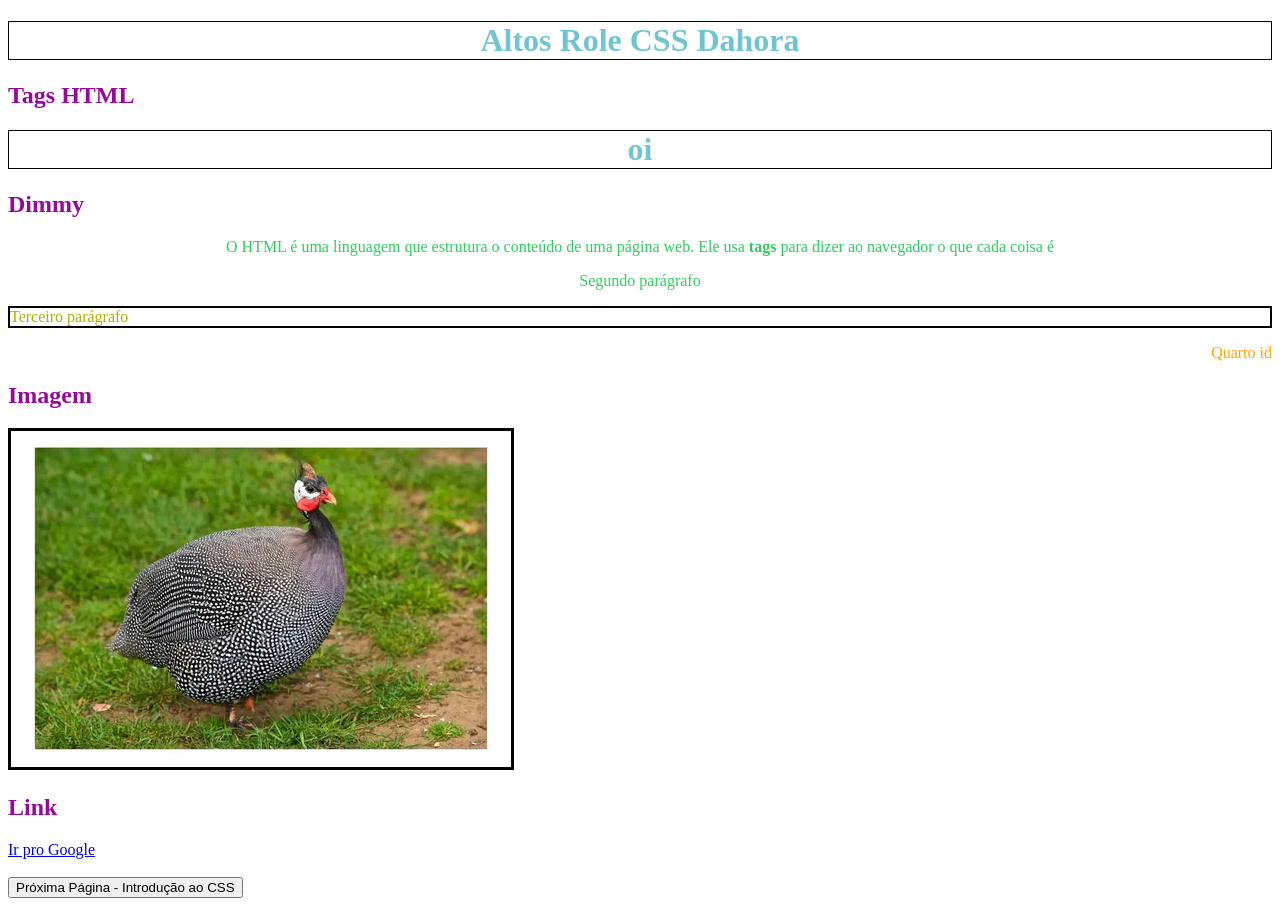
<file: index.html>
<!DOCTYPE html>
<html lang="p-BR">
<head>
    <meta charset="UTF-8">
    <meta name="viewport" content="width=device-width, initial-scale=1.0">
    <link rel="stylesheet" href="style.css">
    <title>Exemplo Inicial CSS</title>
</head>
<body>
    
    <h1>Altos Role CSS Dahora</h1>
    <h2>Tags HTML</h2>
    <h1>oi</h1>
    <h2>Dimmy</h2>

    <p class="paragrafo-verde">O HTML é uma linguagem que estrutura o conteúdo de uma página web.
        Ele usa <strong>tags</strong> para dizer ao navegador o que cada coisa é
    </p>

    <p class="paragrafo-verde">Segundo parágrafo</p>
    <p class="paragrafo-amarelo">Terceiro parágrafo</p>
    <p  clas="paragrafo=amarelo"  id="douglas-especial">Quarto id</p>
    <h2>Imagem</h2>
    <img src=".//D_NQ_NP_657590-MLB73333033861_122023-O.webp" alt="">
    <h2>Link</h2>
    <a href="https://www.google.com" target="_blank">Ir pro Google</a>
    <br><br>
    <a href="./proxima.html"><button>Próxima Página - Introdução ao CSS</button></a>
</body>
</html>
</file>
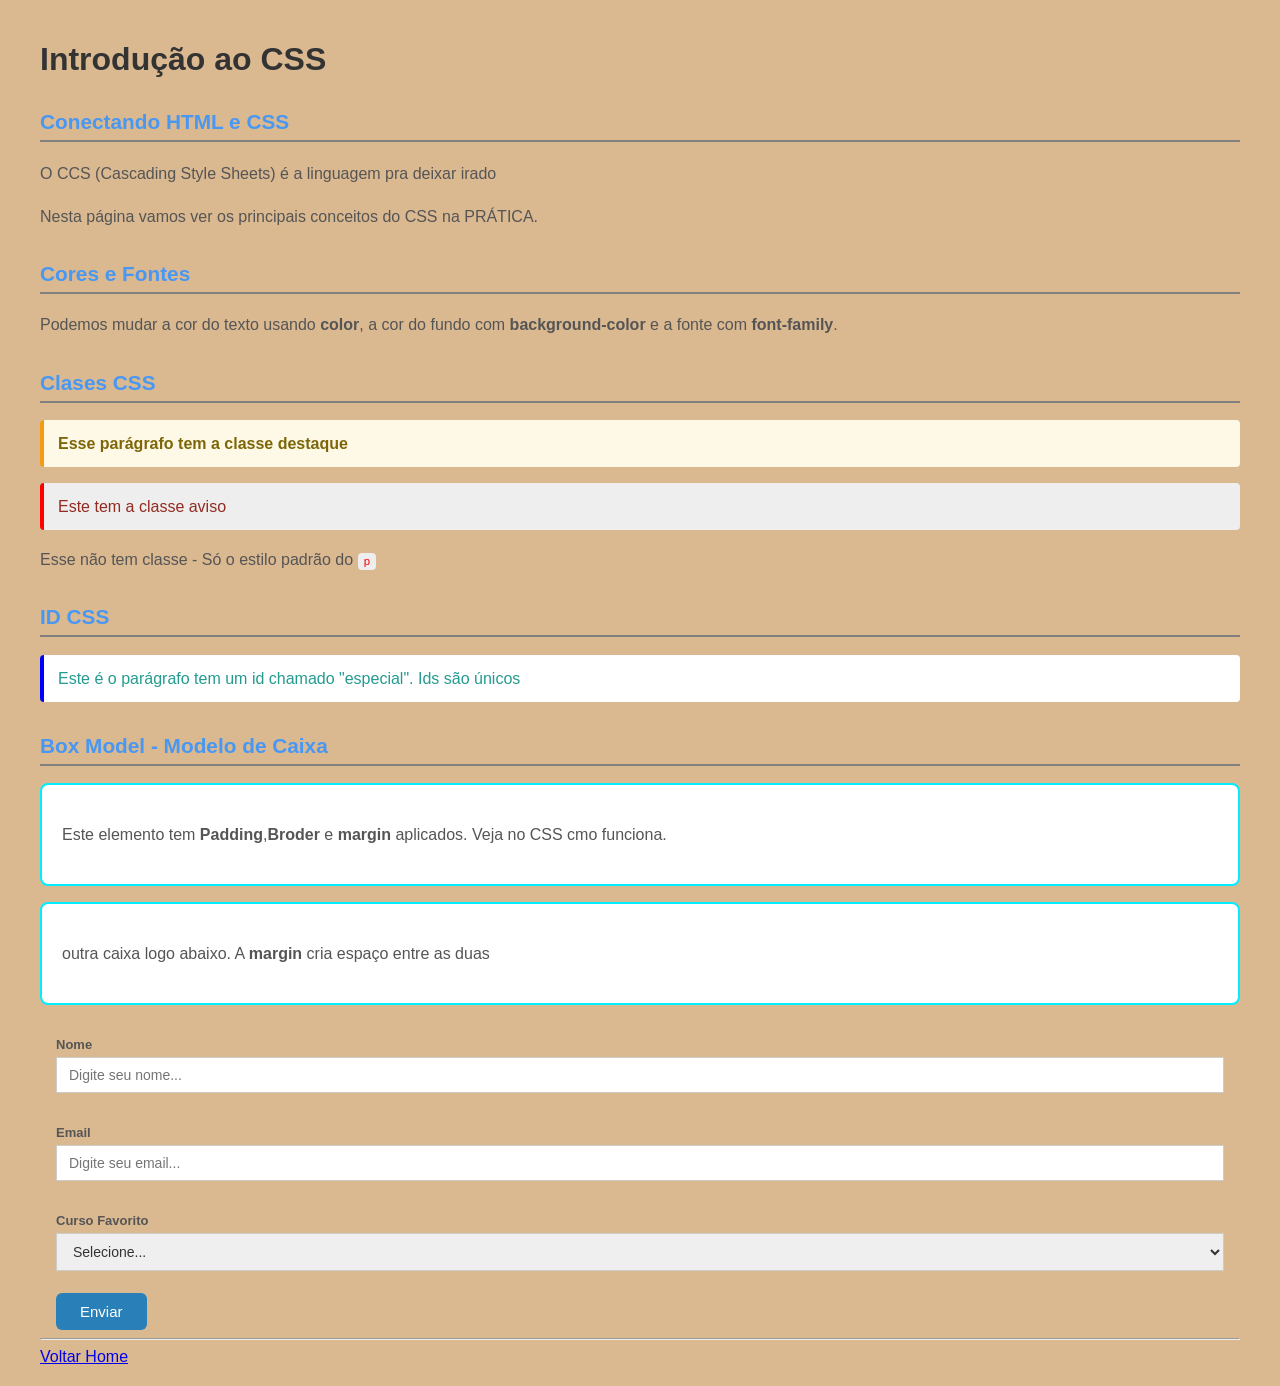
<file: proxima.html>
<!DOCTYPE html>
<html lang="pt-BR">
<head>
    <meta charset="UTF-8">
    <meta name="viewport" content="width=device-width, initial-scale=1.0">
    <link rel="stylesheet" href="outroStyle.css">
    <title>Página 2</title>
</head>
<body>
    <h1>Introdução ao CSS</h1>
    <h2>Conectando HTML e CSS</h2>
    <p class="paragrafo-verde">O CCS (Cascading Style Sheets) é a linguagem pra deixar irado</p>
    <p class="paragrafo-amarelo">Nesta página vamos ver os principais conceitos do CSS na PRÁTICA.</p>

    <h2>Cores e Fontes</h2>
    <p>Podemos mudar a cor do texto usando <strong>color</strong>, a cor do fundo com <strong>background-color</strong> e a fonte com <strong>font-family</strong>.</p>

    <h2>Clases CSS</h2>
    <p class="destaque">Esse parágrafo tem a classe destaque</p>
    <p class="aviso">Este tem a classe aviso</p>
    <p>Esse não tem classe - Só o estilo padrão do <code>p</code></p>

    <h2>ID CSS</h2>
    <p id="especial">Este é o parágrafo tem um id chamado "especial". Ids são únicos</p>

    <h2>Box Model - Modelo de Caixa</h2>
    <div class="caixa-demo">
        <p>Este elemento tem <strong>Padding</strong>,<strong>Broder</strong> e <strong>margin</strong> aplicados. Veja no CSS cmo funciona.</p>
    </div>

    <div class="caixa-demo">
        <p>outra caixa logo abaixo. A <strong>margin</strong> cria espaço entre as duas</p>
    </div>

    <form action="">
        <div class="campo">
            <label for="Nome">Nome</label>
            <input type="text" id="nome" name="nome" placeholder="Digite seu nome...">
        </div>
       
        <div class="campo">
            <label for="Email">Email</label>
            <input type="text" id="email" name="email" placeholder="Digite seu email...">
        </div>
        
        <div class="campo">
            <label for="curso">Curso Favorito</label>
            <select name="curso" id="curso">
                <option value="">Selecione...</option>
                <option value="hmtl">HTML</option>
                <option value="css">CSS</option>
                <option value="js">JavaScript</option>
            </select>
        </div>

        <button type="submit" class="bnt-enviar">Enviar</button>

    </form>


    
    <hr>
    <div class="nav-link">
        <a href="./index.html">Voltar Home</a>
    </div>
</body>
</html>
</file>
<file: style.css>
h1 {
    color:  rgb(112, 197, 208);
    text-align: center;
    border: 1px solid black;
}
h2 {
    color: rgb(150, 7, 155);
}

.paragrafo-verde {
    color: rgb(46, 205, 94);
    text-align: center;
}

.paragrafo-amarelo {
    color: rgb(175, 175, 0);
    border: 2px solid black ;
}

#douglas-especial {
    color: orange;
    text-align: right;
}

img {
    width: 200;
    height: 200;
    border-radius: 20;
    border: 3px solid black;
    
}
</file>
<file: outroStyle.css>
body {
    font-family: Arial, sans-serif;
    background-color: rgb(218, 184, 144);
    color: #333;
    margin: 0;
    padding: 20px 40px;
}

h1 {
    color: rgb(203, 105, 12)(110, 46, 46);
    font-size: 2rem;
}

h2 {
    color: rgb(72, 152, 243);
    font-size: 1.3rem;
    margin-top: 2rem;
    border-bottom: 2px solid gray;
    padding-bottom: 6px;
}

p {
    color: #555;
    line-height: 1.7;
    margin-bottom: 1rem;

}
code{
    background-color: #eee;
    padding: 2px 6px;
    border-radius: 4px;
    font-family: 'Courier New' monospace;
    font-size: 0.88em;
    color: red;
}

.destaque {
    background-color: #fef9e7;
    border-left: 4px solid #f39c12;
    padding: 10px 14px;
    border-radius: 4px;
    font-weight: bold;
    color: #7d6608;
}

.aviso {
    background-color: #eee;
    border-left: 4px solid red;
    padding: 10px 14px;
    border-radius: 4px;
    color: #922b21;
}

#especial {
    background-color: white;
    border-left: 4px solid blue;
    padding: 10px 14px;
    border-radius: 4px;
    color: rgb(35, 155, 143);
}

.caixa-demo {
    background-color: white;
    padding: 20px;
    border: 2px solid rgb(0, 238, 255);
    border-radius: 8px;
    margin-bottom: 16px;
}

.botaovermelho:hover{
    background-color: rgb(17, 224, 17);
}

.campo {
    padding: 16px;
}

.campo label {
    display: block;
    font-size: 13px;
    font-weight: bold;
    color: #555;
    margin-bottom: 5px;
}

.campo input, .campo select {
    width: 100%;
    padding: 9px 12px;
    border: 1px solid #ccc;
    font-size: 14px;
    color: #333;
    box-sizing: border-box;
    cursor: pointer;
}

.campo input:focus, .campo select:focus {
    border-color:   rgb(0, 208, 255);
    outline: none;
    cursor: pointer;
}

.bnt-enviar {
    padding: 10px 24px;
    background-color: #2980b9;
    color: white;
    border: none;
    border-radius: 6px;
    font-size: 15px;
    cursor: pointer;
    margin-top: 6px;
    margin-left: 16px;
}

.bnt-enviar:hover {
    background-color: #1a5276;
    
}

.campo input:hover {
    cursor: text;
}

.nav-link:hover {
    text-decoration: underline;
}
</file>
